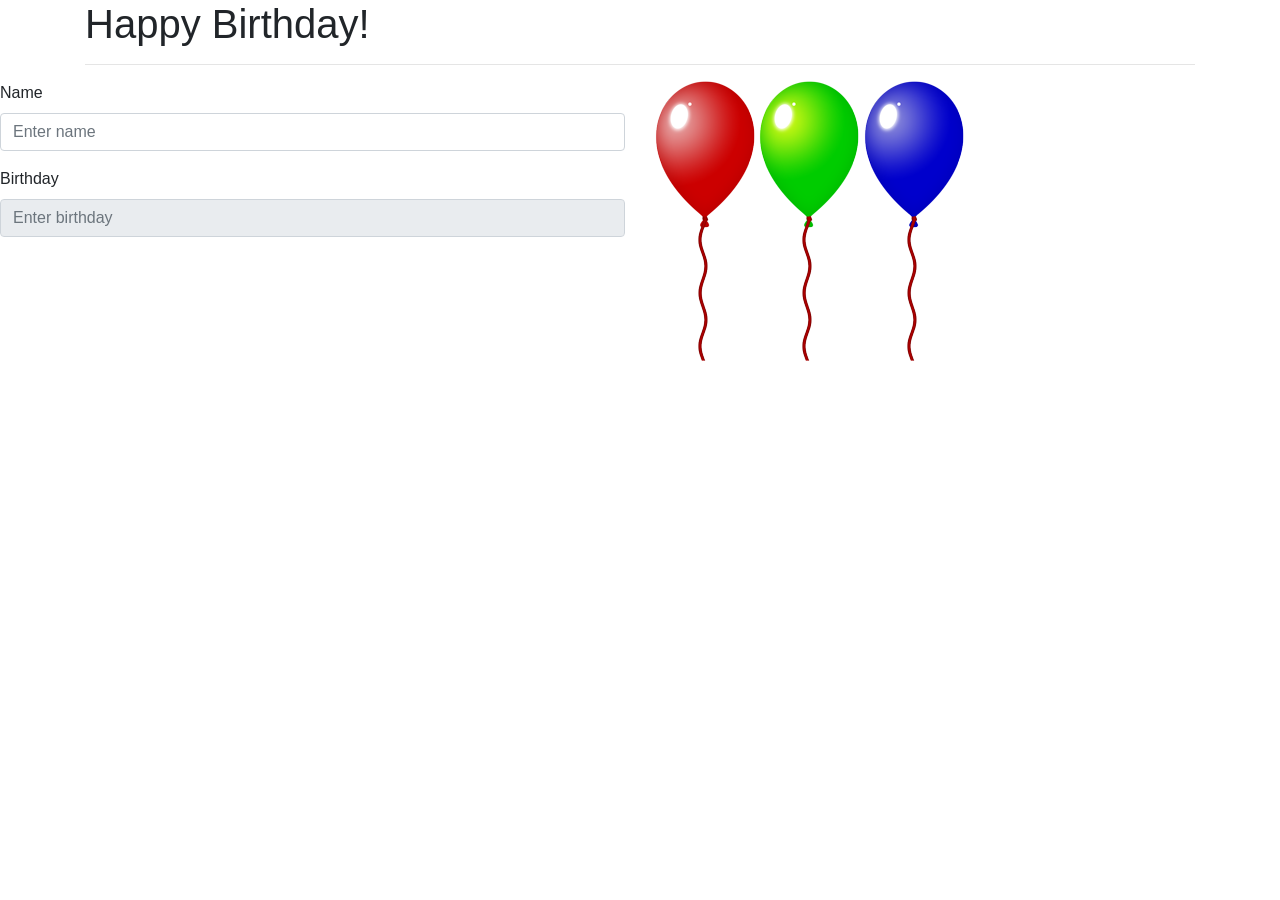
<file: Bootstrap/balloons.html>
<!DOCTYPE html>
<html lang="en">
<head>
    <meta charset="UTF-8">
    <meta name="viewport" content="width=device-width, initial-scale=1.0">
    <title>Balloons</title>
    <!-- bootstrap css -->
    <link rel="stylesheet" href="https://cdn.jsdelivr.net/npm/bootstrap@4.6.2/dist/css/bootstrap.min.css" integrity="sha384-xOolHFLEh07PJGoPkLv1IbcEPTNtaed2xpHsD9ESMhqIYd0nLMwNLD69Npy4HI+N" crossorigin="anonymous">
    <!-- pickadate -->
    <link rel="stylesheet" href="default.css" />
    <link rel="stylesheet" href="default.date.css" />
</head>
<body>
    <!-- content -->
    <div class="container">
        <h1>Happy Birthday!</h1><hr />
    </div>
    <form role="form">
        <div class="row">
            <div class="col-sm">
                <div class="form-group">
                    <label for="name">Name</label>
                    <input type="text" class="form-control" id="name" placeholder="Enter name">
                </div>
                <div class="form-group">
                    <label for="birthday">Birthday</label>
                    <input type="text" class="form-control" id="birthday" placeholder="Enter birthday" />
                </div>
            </div>
            <div class="col-sm">
                <img src="media/red.png" class="ball" alt="red balloon" id="redImg" />
                <img src="media/green.png" class="ball" alt="green balloon" id="greenImg" />
                <img src="media/blue.png" class="ball" alt="blue balloon" id="blueImg" />
            </div>
        </div>
    </form>
    <!-- bootstrap js -->
    <script src="https://cdn.jsdelivr.net/npm/jquery@3.5.1/dist/jquery.slim.min.js" integrity="sha384-DfXdz2htPH0lsSSs5nCTpuj/zy4C+OGpamoFVy38MVBnE+IbbVYUew+OrCXaRkfj" crossorigin="anonymous"></script>
    <script src="https://cdn.jsdelivr.net/npm/bootstrap@4.6.2/dist/js/bootstrap.bundle.min.js" integrity="sha384-Fy6S3B9q64WdZWQUiU+q4/2Lc9npb8tCaSX9FK7E8HnRr0Jz8D6OP9dO5Vg3Q9ct" crossorigin="anonymous"></script>
    <!-- pickadate -->
    <script src="picker.js"></script>
    <script src="picker.date.js"></script>
        <!-- custom js -->
        <script src="balloons.js"></script>
</body>
</html>
</file>
<file: Bootstrap/default.css>
/* ==========================================================================
   $BASE-PICKER
   ========================================================================== */
/**
 * Note: the root picker element should *NOT* be styled more than what’s here.
 */
 .picker {
    font-size: 16px;
    text-align: left;
    line-height: 1.2;
    color: #000;
    position: absolute;
    z-index: 10000;
    -webkit-user-select: none;
       -moz-user-select: none;
        -ms-user-select: none;
            user-select: none;
    outline: none;
  }
  /**
   * The picker input element.
   */
  .picker__input {
    cursor: default;
  }
  /**
   * When the picker is opened, the input element is “activated”.
   */
  .picker__input.picker__input--active {
    border-color: #0089ec;
  }
  /**
   * The holder is the only “scrollable” top-level container element.
   */
  .picker__holder {
    width: 100%;
    overflow-y: auto;
    -webkit-overflow-scrolling: touch;
  }
  
  /*!
   * Default mobile-first, responsive styling for pickadate.js
   * Demo: http://amsul.github.io/pickadate.js
   */
  /**
   * Note: the root picker element should *NOT* be styled more than what’s here.
   */
  /**
   * Make the holder and frame fullscreen.
   */
  .picker__holder,
  .picker__frame {
    top: 0;
    bottom: 0;
    left: 0;
    right: 0;
    -ms-transform: translateY(100%);
        transform: translateY(100%);
  }
  /**
   * The holder should overlay the entire screen.
   */
  .picker__holder {
    position: fixed;
    transition: background 0.15s ease-out, transform 0s 0.15s;
    -webkit-backface-visibility: hidden;
  }
  /**
   * The frame that bounds the box contents of the picker.
   */
  .picker__frame {
    position: absolute;
    margin: 0 auto;
    min-width: 256px;
    max-width: 666px;
    width: 100%;
    -ms-filter: "progid:DXImageTransform.Microsoft.Alpha(Opacity=0)";
    filter: alpha(opacity=0);
    -moz-opacity: 0;
    opacity: 0;
    transition: all 0.15s ease-out;
  }
  @media (min-height: 33.875em) {
    .picker__frame {
      overflow: visible;
      top: auto;
      bottom: -100%;
      max-height: 80%;
    }
  }
  @media (min-height: 40.125em) {
    .picker__frame {
      margin-bottom: 7.5%;
    }
  }
  /**
   * The wrapper sets the stage to vertically align the box contents.
   */
  .picker__wrap {
    display: table;
    width: 100%;
    height: 100%;
  }
  @media (min-height: 33.875em) {
    .picker__wrap {
      display: block;
    }
  }
  /**
   * The box contains all the picker contents.
   */
  .picker__box {
    background: #fff;
    display: table-cell;
    vertical-align: middle;
  }
  @media (min-height: 26.5em) {
    .picker__box {
      font-size: 1.25em;
    }
  }
  @media (min-height: 33.875em) {
    .picker__box {
      display: block;
      font-size: 1.33em;
      border: 1px solid #777;
      border-top-color: #898989;
      border-bottom-width: 0;
      border-radius: 5px 5px 0 0;
      box-shadow: 0 12px 36px 16px rgba(0, 0, 0, 0.24);
    }
  }
  @media (min-height: 40.125em) {
    .picker__box {
      font-size: 1.5em;
      border-bottom-width: 1px;
      border-radius: 5px;
    }
  }
  /**
   * When the picker opens...
   */
  .picker--opened .picker__holder {
    -ms-transform: translateY(0);
        transform: translateY(0);
    background: transparent;
    -ms-filter: "progid:DXImageTransform.Microsoft.gradient(startColorstr=#1E000000,endColorstr=#1E000000)";
    zoom: 1;
    background: rgba(0, 0, 0, 0.32);
    transition: background 0.15s ease-out;
  }
  .picker--opened .picker__frame {
    -ms-transform: translateY(0);
        transform: translateY(0);
    -ms-filter: "progid:DXImageTransform.Microsoft.Alpha(Opacity=100)";
    filter: alpha(opacity=100);
    -moz-opacity: 1;
    opacity: 1;
  }
  @media (min-height: 33.875em) {
    .picker--opened .picker__frame {
      top: auto;
      bottom: 0;
    }
  }
</file>
<file: Bootstrap/default.date.css>
/* ==========================================================================
   $BASE-DATE-PICKER
   ========================================================================== */
/**
 * The picker box.
 */
.picker__box {
  padding: 0 1em;
}
/**
 * The header containing the month and year stuff.
 */
.picker__header {
  text-align: center;
  position: relative;
  margin-top: .75em;
}
/**
 * The month and year labels.
 */
.picker__month,
.picker__year {
  font-weight: 500;
  display: inline-block;
  margin-left: .25em;
  margin-right: .25em;
}
.picker__year {
  color: #999;
  font-size: .8em;
  font-style: italic;
}
/**
 * The month and year selectors.
 */
.picker__select--month,
.picker__select--year {
  border: 1px solid #b7b7b7;
  height: 2em;
  padding: .5em;
  margin-left: .25em;
  margin-right: .25em;
}
@media (min-width: 24.5em) {
  .picker__select--month,
  .picker__select--year {
    margin-top: -0.5em;
  }
}
.picker__select--month {
  width: 35%;
}
.picker__select--year {
  width: 22.5%;
}
.picker__select--month:focus,
.picker__select--year:focus {
  border-color: #0089ec;
}
/**
 * The month navigation buttons.
 */
.picker__nav--prev,
.picker__nav--next {
  position: absolute;
  padding: .5em 1.25em;
  width: 1em;
  height: 1em;
  box-sizing: content-box;
  top: -0.25em;
}
@media (min-width: 24.5em) {
  .picker__nav--prev,
  .picker__nav--next {
    top: -0.33em;
  }
}
.picker__nav--prev {
  left: -1em;
  padding-right: 1.25em;
}
@media (min-width: 24.5em) {
  .picker__nav--prev {
    padding-right: 1.5em;
  }
}
.picker__nav--next {
  right: -1em;
  padding-left: 1.25em;
}
@media (min-width: 24.5em) {
  .picker__nav--next {
    padding-left: 1.5em;
  }
}
.picker__nav--prev:before,
.picker__nav--next:before {
  content: " ";
  border-top: .5em solid transparent;
  border-bottom: .5em solid transparent;
  border-right: 0.75em solid #000;
  width: 0;
  height: 0;
  display: block;
  margin: 0 auto;
}
.picker__nav--next:before {
  border-right: 0;
  border-left: 0.75em solid #000;
}
.picker__nav--prev:hover,
.picker__nav--next:hover {
  cursor: pointer;
  color: #000;
  background: #b1dcfb;
}
.picker__nav--disabled,
.picker__nav--disabled:hover,
.picker__nav--disabled:before,
.picker__nav--disabled:before:hover {
  cursor: default;
  background: none;
  border-right-color: #f5f5f5;
  border-left-color: #f5f5f5;
}
/**
 * The calendar table of dates
 */
.picker__table {
  text-align: center;
  border-collapse: collapse;
  border-spacing: 0;
  table-layout: fixed;
  font-size: inherit;
  width: 100%;
  margin-top: .75em;
  margin-bottom: .5em;
}
@media (min-height: 33.875em) {
  .picker__table {
    margin-bottom: .75em;
  }
}
.picker__table td {
  margin: 0;
  padding: 0;
}
/**
 * The weekday labels
 */
.picker__weekday {
  width: 14.285714286%;
  font-size: .75em;
  padding-bottom: .25em;
  color: #999;
  font-weight: 500;
  /* Increase the spacing a tad */
}
@media (min-height: 33.875em) {
  .picker__weekday {
    padding-bottom: .5em;
  }
}
/**
 * The days on the calendar
 */
.picker__day {
  padding: .3125em 0;
  font-weight: 200;
  border: 1px solid transparent;
}
.picker__day--today {
  position: relative;
}
.picker__day--today:before {
  content: " ";
  position: absolute;
  top: 2px;
  right: 2px;
  width: 0;
  height: 0;
  border-top: 0.5em solid #0059bc;
  border-left: .5em solid transparent;
}
.picker__day--disabled:before {
  border-top-color: #aaa;
}
.picker__day--outfocus {
  color: #ddd;
}
.picker__day--infocus:hover,
.picker__day--outfocus:hover {
  cursor: pointer;
  color: #000;
  background: #b1dcfb;
}
.picker__day--highlighted {
  border-color: #0089ec;
}
.picker__day--highlighted:hover,
.picker--focused .picker__day--highlighted {
  cursor: pointer;
  color: #000;
  background: #b1dcfb;
}
.picker__day--selected,
.picker__day--selected:hover,
.picker--focused .picker__day--selected {
  background: #0089ec;
  color: #fff;
}
.picker__day--disabled,
.picker__day--disabled:hover,
.picker--focused .picker__day--disabled {
  background: #f5f5f5;
  border-color: #f5f5f5;
  color: #ddd;
  cursor: default;
}
.picker__day--highlighted.picker__day--disabled,
.picker__day--highlighted.picker__day--disabled:hover {
  background: #bbb;
}
/**
 * The footer containing the "today", "clear", and "close" buttons.
 */
.picker__footer {
  text-align: center;
}
.picker__button--today,
.picker__button--clear,
.picker__button--close {
  border: 1px solid #fff;
  background: #fff;
  font-size: .8em;
  padding: .66em 0;
  font-weight: bold;
  width: 33%;
  display: inline-block;
  vertical-align: bottom;
}
.picker__button--today:hover,
.picker__button--clear:hover,
.picker__button--close:hover {
  cursor: pointer;
  color: #000;
  background: #b1dcfb;
  border-bottom-color: #b1dcfb;
}
.picker__button--today:focus,
.picker__button--clear:focus,
.picker__button--close:focus {
  background: #b1dcfb;
  border-color: #0089ec;
  outline: none;
}
.picker__button--today:before,
.picker__button--clear:before,
.picker__button--close:before {
  position: relative;
  display: inline-block;
  height: 0;
}
.picker__button--today:before,
.picker__button--clear:before {
  content: " ";
  margin-right: .45em;
}
.picker__button--today:before {
  top: -0.05em;
  width: 0;
  border-top: 0.66em solid #0059bc;
  border-left: .66em solid transparent;
}
.picker__button--clear:before {
  top: -0.25em;
  width: .66em;
  border-top: 3px solid #e20;
}
.picker__button--close:before {
  content: "\D7";
  top: -0.1em;
  vertical-align: top;
  font-size: 1.1em;
  margin-right: .35em;
  color: #777;
}
.picker__button--today[disabled],
.picker__button--today[disabled]:hover {
  background: #f5f5f5;
  border-color: #f5f5f5;
  color: #ddd;
  cursor: default;
}
.picker__button--today[disabled]:before {
  border-top-color: #aaa;
}

/* ==========================================================================
   $DEFAULT-DATE-PICKER
   ========================================================================== */
</file>
